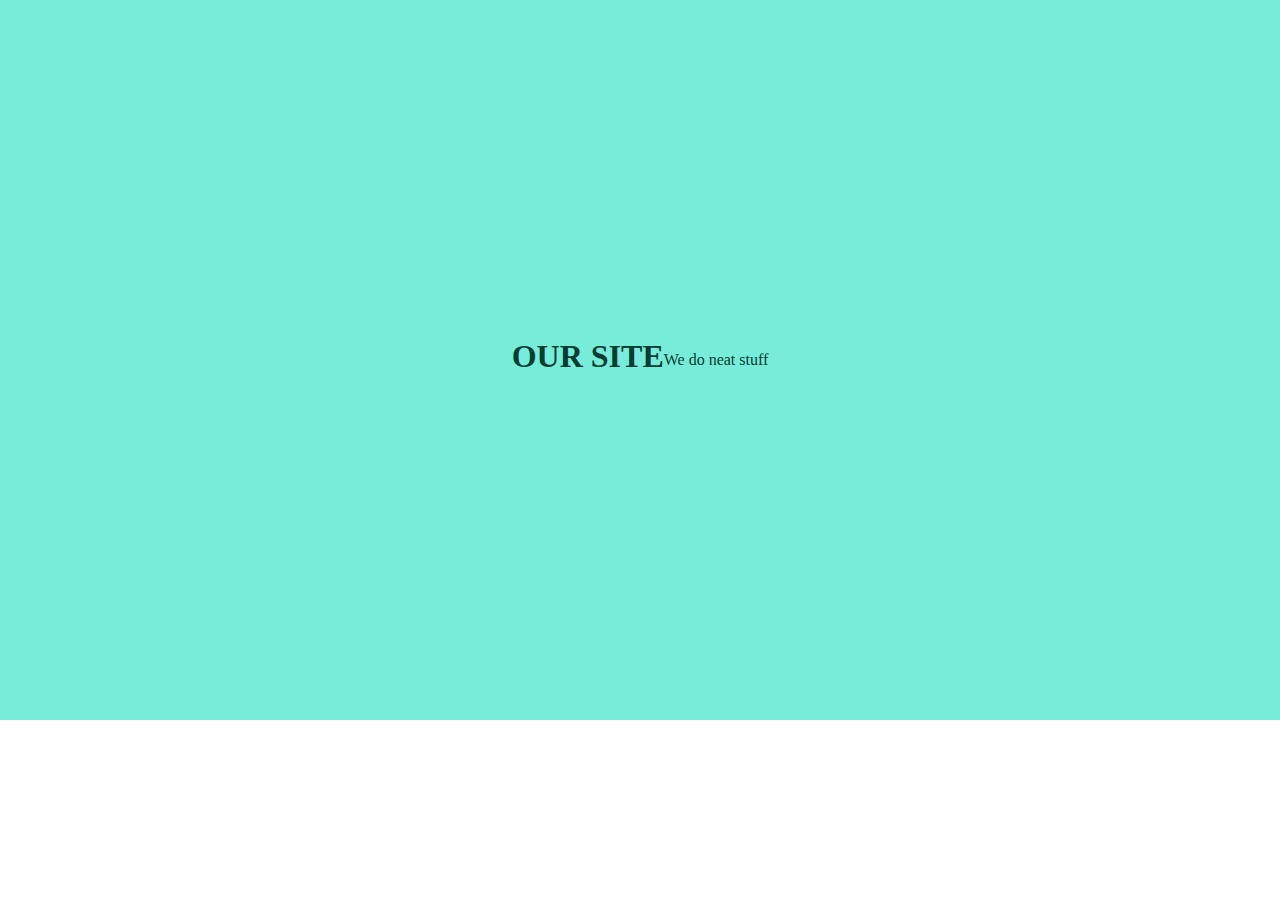
<file: Desafios FlexBox/03/index.html>
<!DOCTYPE html>
<html lang="en">

<head>
    <meta charset="UTF-8">
    <meta name="viewport" content="width=device-width, initial-scale=1.0">
    <link rel="stylesheet" href="style.css">
    <title>Exercicios 03</title>
    <style>
        .hero {
            display: flex;
            justify-content: center;
            align-items: center; 
        }
    </style>
</head>

<body>
    <div class="hero">
        <h1>Our Site</h1>
        <p>We do neat stuff</p>
    </div>
</body>

</html>
</file>
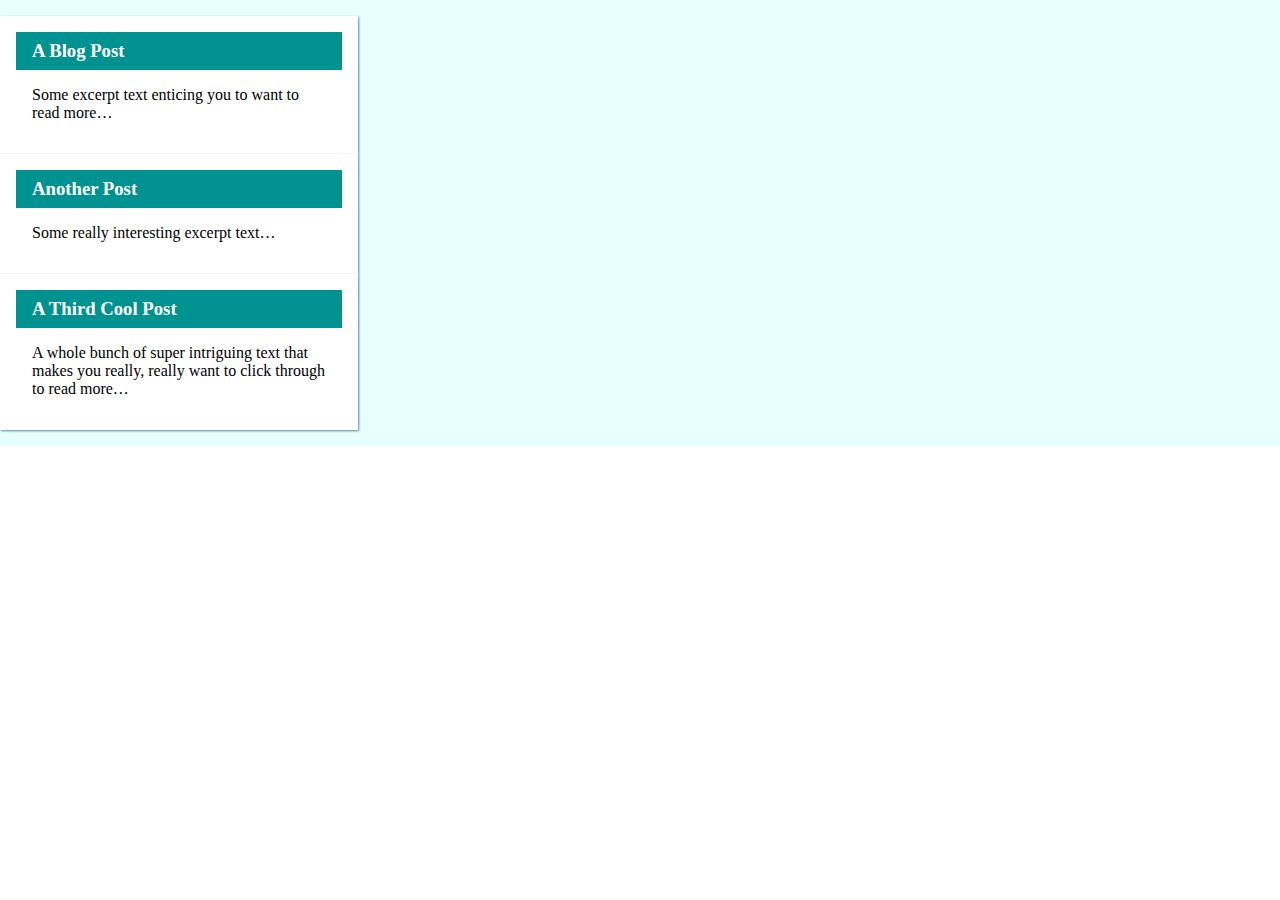
<file: Desafios FlexBox/04/index.html>
<!DOCTYPE html>
<html lang="en">

<head>
    <meta charset="UTF-8">
    <meta name="viewport" content="width=device-width, initial-scale=1.0">
    <link rel="stylesheet" href="style.css">
    <title>Exercicios 04</title>
</head>

<body>
    <div class="featured-post-listing">

        <section class="post-card">
            <h3>A Blog Post</h3>
            <p>Some excerpt text enticing you to want to read more…</p>
        </section>

        <section class="post-card">
            <h3>Another Post</h3>
            <p>Some really interesting excerpt text…</p>
        </section>

        <section class="post-card">
            <h3>A Third Cool Post</h3>
            <p>A whole bunch of super intriguing text that makes you really, really want to click through to read more…
            </p>
        </section>

    </div>
</body>

</html>
</file>
<file: Desafios FlexBox/03/style.css>
body {
	margin: 0;
}


.hero {
	background-color: #77edd9;
	color: #013d33;
	min-height: 80vh;
	text-align: center;
}

h1 {
	margin: 0 0 .5rem;
	text-transform: uppercase;
}

p {
	margin: 0;
}
</file>
<file: Desafios FlexBox/04/style.css>
body {
	margin: 0;
}

.featured-post-listing {
	background-color: #e6ffff;
	padding: 1rem 0;
}

.post-card {
	background-color: white;
	box-sizing: border-box;
	box-shadow: 1px 1px 2px #5b8a8c;
	padding: 1rem;
	max-width: 28%;
}

.post-card h3 {
	background-color: #009191;
	color: white;
	margin: 0;
	padding: .5rem 1rem;
}

.post-card p {
	margin: 0;
	padding: 1rem;
}
</file>
